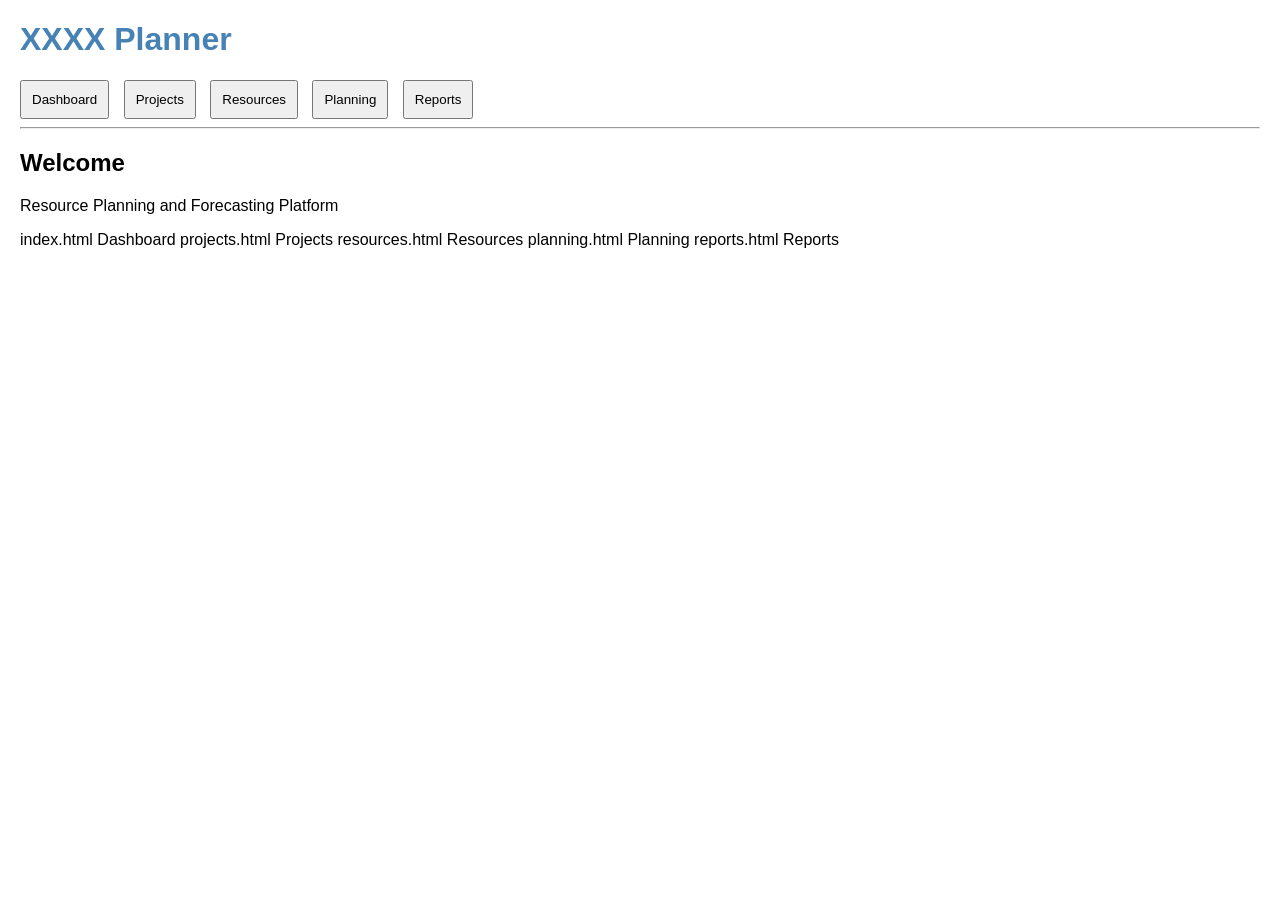
<file: index.html>
<!DOCTYPE html>
<html>
<head>
    <title>XXXX Planner</title>
    <link rel="stylesheet" href="styles.css">
</head>

<body>

    <h1>XXXX Planner</h1>

    <nav>
        <button>Dashboard</button>
        <button>Projects</button>
        <button>Resources</button>
        <button>Planning</button>
        <button>Reports</button>
    </nav>

    <hr>

    <h2>Welcome</h2>

    <p>
        Resource Planning and Forecasting Platform
    </p>

    <script src="app.js"></script>

</body>
</html>


index.html
    Dashboard
</button>

projects.html
    Projects
</button>

resources.html
    Resources
</button>

planning.html
    Planning
</button>

reports.html
    Reports
</button>
</file>
<file: styles.css>
body {
    font-family: Arial, sans-serif;
    margin: 20px;
}

h1 {
    color: steelblue;
}

button {
    padding: 10px;
    margin-right: 10px;
}
</file>
